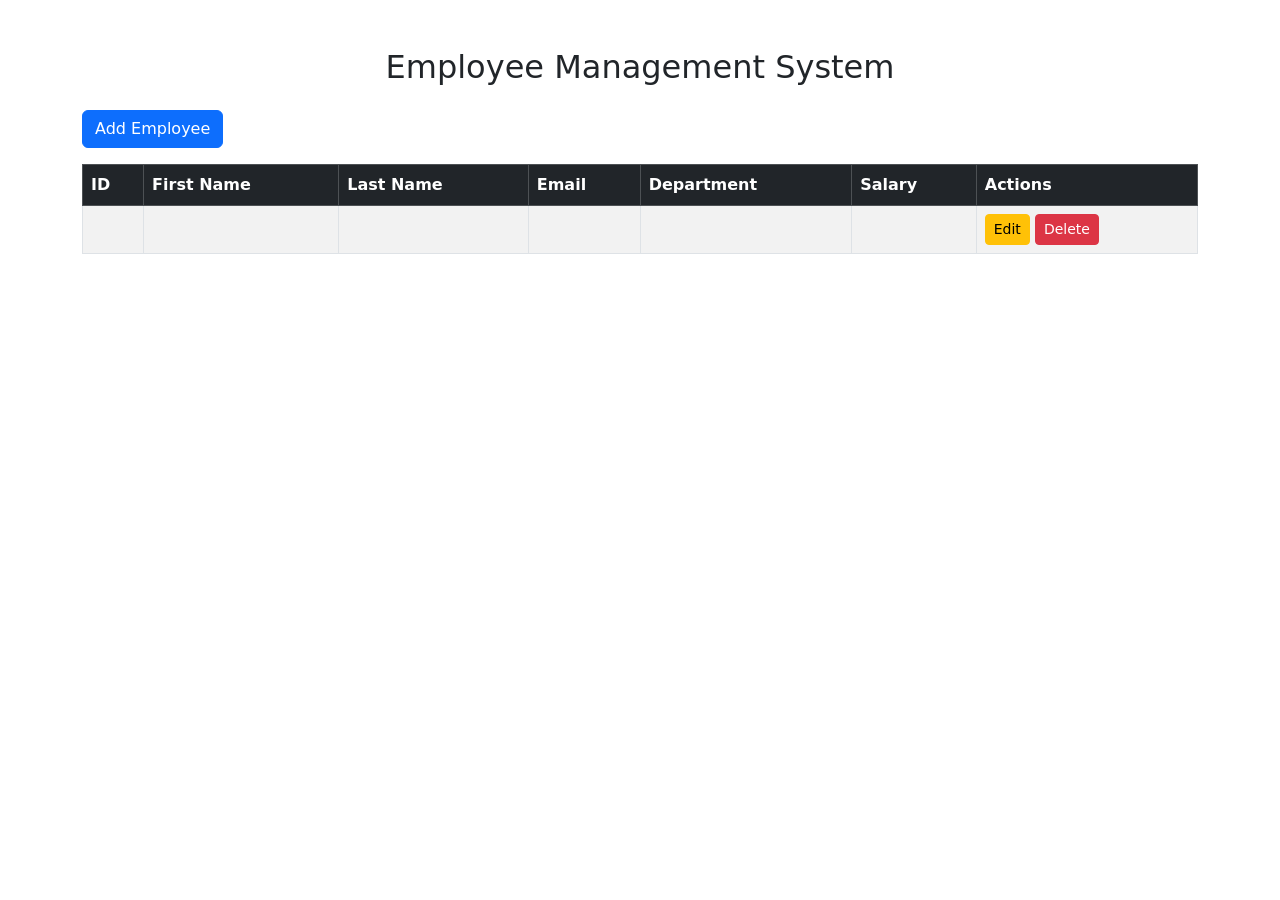
<file: src/main/resources/templates/index.html>
<!DOCTYPE html>
<html xmlns:th="http://www.thymeleaf.org">
<head>
    <meta charset="UTF-8">
    <title>Employee Management System</title>

    <link href="https://cdn.jsdelivr.net/npm/bootstrap@5.3.3/dist/css/bootstrap.min.css" rel="stylesheet">
</head>

<body>

<div class="container mt-5">

    <h2 class="text-center mb-4">Employee Management System</h2>

    <a th:href="@{/showNewEmployeeForm}" class="btn btn-primary mb-3">
        Add Employee
    </a>

    <table class="table table-bordered table-striped">

        <thead class="table-dark">
        <tr>
            <th>ID</th>
            <th>First Name</th>
            <th>Last Name</th>
            <th>Email</th>
            <th>Department</th>
            <th>Salary</th>
            <th>Actions</th>
        </tr>
        </thead>

        <tbody>
        <tr th:each="employee : ${listEmployees}">
            <td th:text="${employee.id}"></td>
            <td th:text="${employee.firstName}"></td>
            <td th:text="${employee.lastName}"></td>
            <td th:text="${employee.email}"></td>
            <td th:text="${employee.department}"></td>
            <td th:text="${employee.salary}"></td>

            <td>
                <a th:href="@{/showFormForUpdate/{id}(id=${employee.id})}"
                   class="btn btn-warning btn-sm">
                    Edit
                </a>

                <a th:href="@{/deleteEmployee/{id}(id=${employee.id})}"
                   class="btn btn-danger btn-sm"
                   onclick="return confirm('Are you sure you want to delete this employee?');">
                    Delete
                </a>
            </td>
        </tr>
        </tbody>

    </table>

</div>

</body>
</html>
</file>
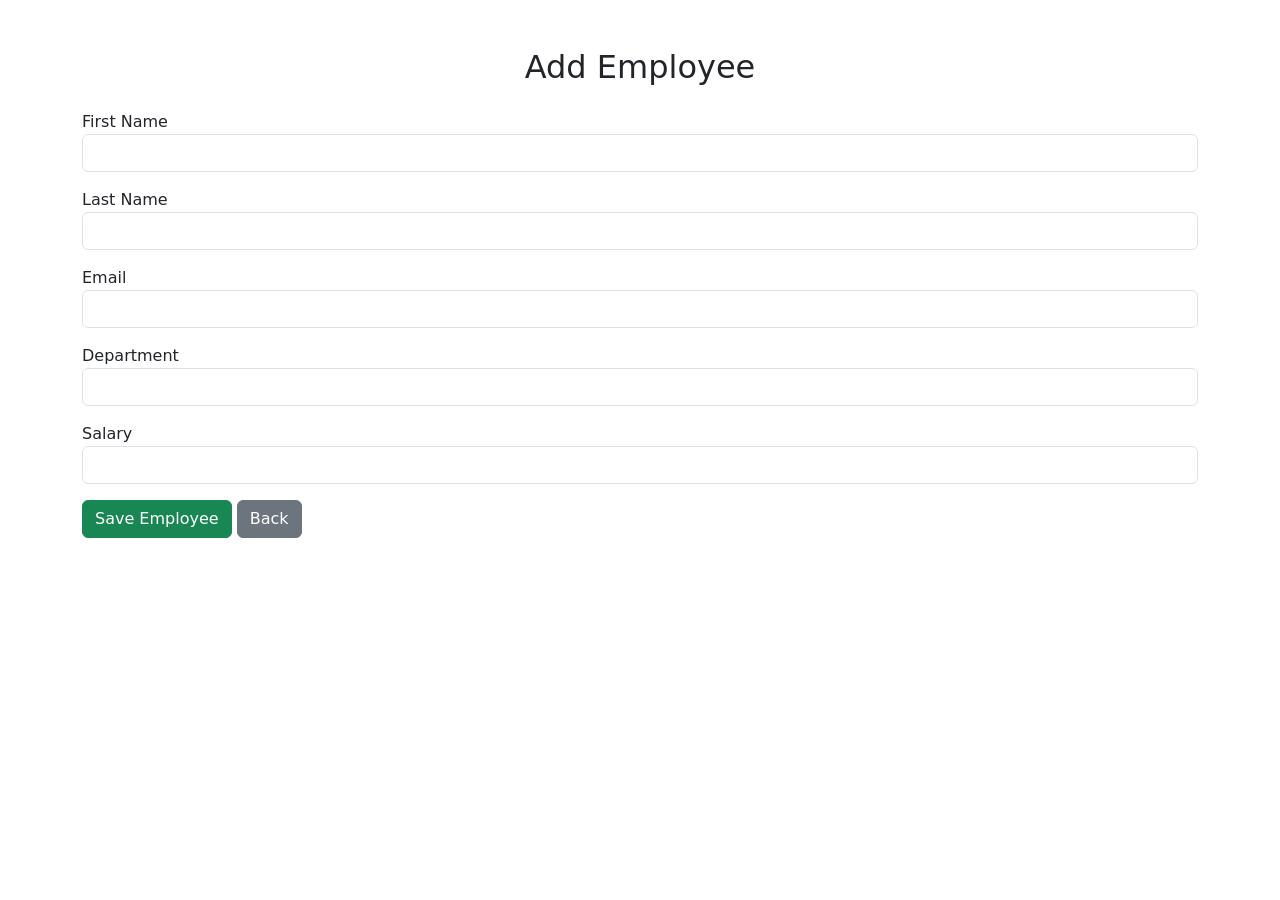
<file: src/main/resources/templates/new_employee.html>
<!DOCTYPE html>
<html xmlns:th="http://www.thymeleaf.org">
<head>
    <meta charset="UTF-8">
    <title>Add Employee</title>

    <link href="https://cdn.jsdelivr.net/npm/bootstrap@5.3.3/dist/css/bootstrap.min.css" rel="stylesheet">
</head>

<body>

<div class="container mt-5">

    <h2 class="text-center mb-4">Add Employee</h2>

    <form th:action="@{/saveEmployee}" th:object="${employee}" method="post">

        <div class="mb-3">
            <label>First Name</label>
            <input type="text" th:field="*{firstName}" class="form-control" required>
        </div>

        <div class="mb-3">
            <label>Last Name</label>
            <input type="text" th:field="*{lastName}" class="form-control" required>
        </div>

        <div class="mb-3">
            <label>Email</label>
            <input type="email" th:field="*{email}" class="form-control" required>
        </div>

        <div class="mb-3">
            <label>Department</label>
            <input type="text" th:field="*{department}" class="form-control" required>
        </div>

        <div class="mb-3">
            <label>Salary</label>
            <input type="number" step="0.01" th:field="*{salary}" class="form-control" required>
        </div>

        <button type="submit" class="btn btn-success">Save Employee</button>

        <a th:href="@{/}" class="btn btn-secondary">Back</a>

    </form>

</div>

</body>
</html>
</file>
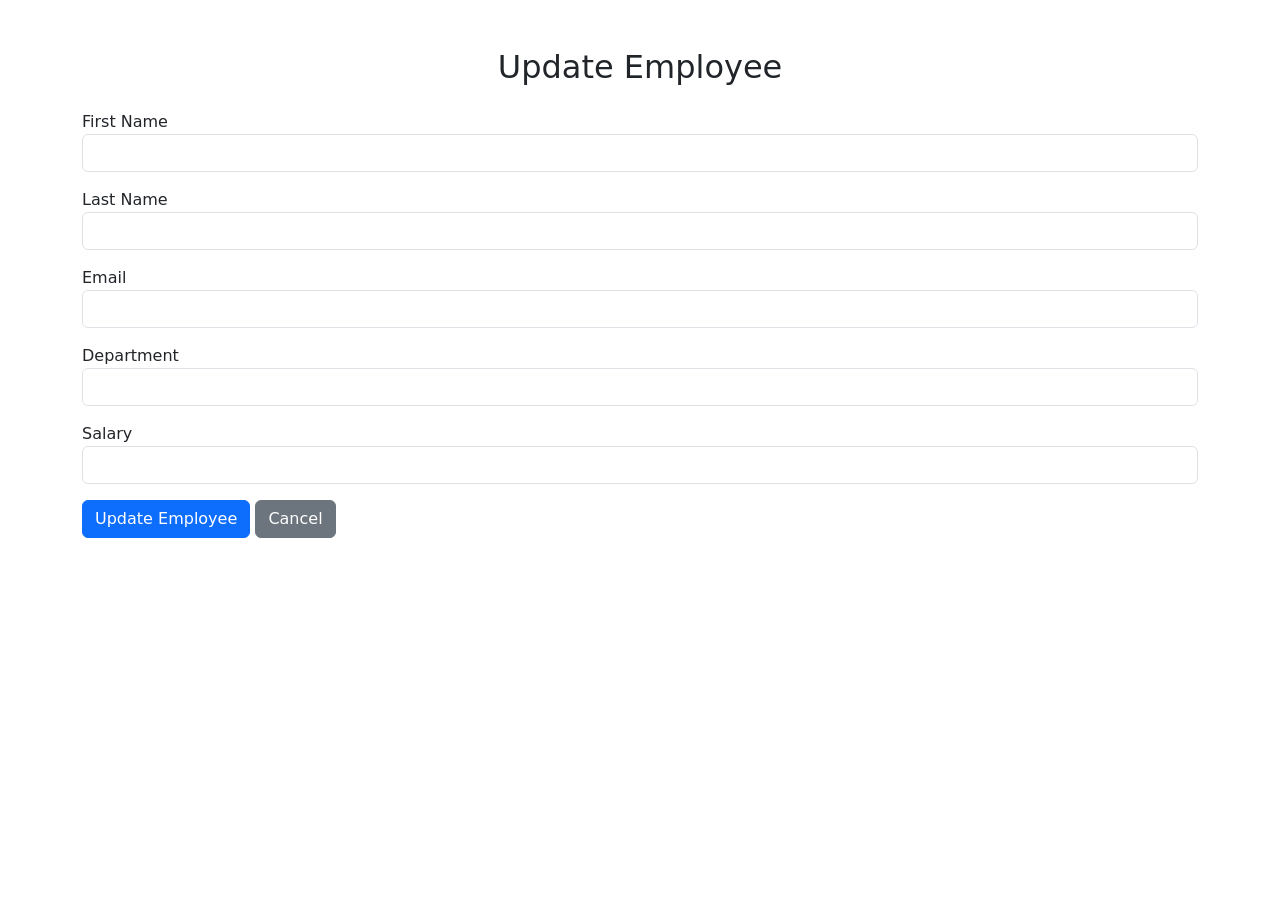
<file: src/main/resources/templates/update_employee.html>
<!DOCTYPE html>
<html xmlns:th="http://www.thymeleaf.org">
<head>
    <meta charset="UTF-8">
    <title>Update Employee</title>

    <link href="https://cdn.jsdelivr.net/npm/bootstrap@5.3.3/dist/css/bootstrap.min.css" rel="stylesheet">
</head>

<body>

<div class="container mt-5">

    <h2 class="text-center mb-4">Update Employee</h2>

    <form th:action="@{/saveEmployee}" th:object="${employee}" method="post">

        <input type="hidden" th:field="*{id}">

        <div class="mb-3">
            <label>First Name</label>
            <input type="text" th:field="*{firstName}" class="form-control" required>
        </div>

        <div class="mb-3">
            <label>Last Name</label>
            <input type="text" th:field="*{lastName}" class="form-control" required>
        </div>

        <div class="mb-3">
            <label>Email</label>
            <input type="email" th:field="*{email}" class="form-control" required>
        </div>

        <div class="mb-3">
            <label>Department</label>
            <input type="text" th:field="*{department}" class="form-control" required>
        </div>

        <div class="mb-3">
            <label>Salary</label>
            <input type="number" step="0.01" th:field="*{salary}" class="form-control" required>
        </div>

        <button type="submit" class="btn btn-primary">Update Employee</button>

        <a th:href="@{/}" class="btn btn-secondary">Cancel</a>

    </form>

</div>

</body>
</html>
</file>
